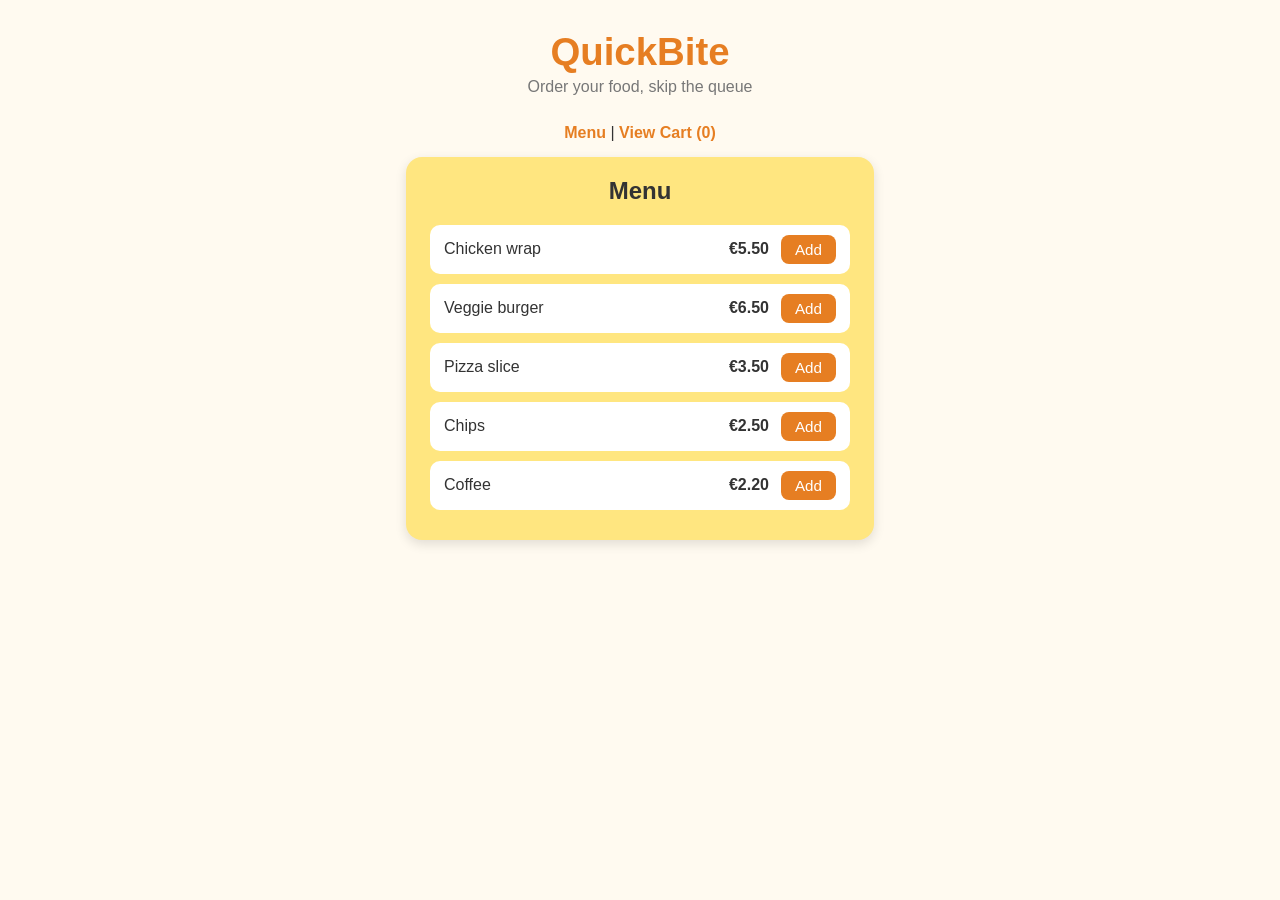
<file: index.html>
<!DOCTYPE html>
<html lang="en">
<head>
  <meta charset="UTF-8">
  <title>QuickBite</title>
  <link rel="stylesheet" href="style.css">
</head>
<body>
  <h1>QuickBite</h1>
  <p class="tagline">Order your food, skip the queue</p>

  <nav>
    <a href="index.html">Menu</a> |
    <a href="cart.html">View Cart (<span id="cart-count">0</span>)</a>
  </nav>

  <section id="menu">
    <h2>Menu</h2>
    <ul id="menu-list"></ul>
  </section>

  <p id="message"></p>

  <script>
    // SCRUM-7 Browse the menu
    const MENU_ITEMS = [
      { id: 1, name: "Chicken wrap", price: 5.5 },
      { id: 2, name: "Veggie burger", price: 6.5 },
      { id: 3, name: "Pizza slice", price: 3.5 },
      { id: 4, name: "Chips", price: 2.5 },
      { id: 5, name: "Coffee", price: 2.2 }
    ];

    let cart = JSON.parse(localStorage.getItem("quickbiteCart")) || [];

    const list = document.getElementById("menu-list");

    function updateCartCount() {
      let count = 0;

      for (const item of cart) {
        count += item.quantity;
      }

      document.getElementById("cart-count").textContent = count;
    }

    function addToCart(item) {
      const existing = cart.find(function (cartItem) {
        return cartItem.id === item.id;
      });

      if (existing) {
        existing.quantity += 1;
      } else {
        cart.push({
          id: item.id,
          name: item.name,
          price: item.price,
          quantity: 1
        });
      }

      localStorage.setItem("quickbiteCart", JSON.stringify(cart));
      updateCartCount();

      document.getElementById("message").textContent =
        item.name + " added to cart!";
    }

    MENU_ITEMS.forEach(function (item) {
      const li = document.createElement("li");
      const name = document.createElement("span");
      name.textContent = item.name;

      const price = document.createElement("span");
      price.className = "price";
      price.textContent = "€" + item.price.toFixed(2);

      const btn = document.createElement("button");
      btn.textContent = "Add";
      btn.onclick = function () {
        addToCart(item);
      };

      li.append(name, price, btn);
      list.appendChild(li);
    });

    updateCartCount();
  </script>
</body>
</html>
</file>
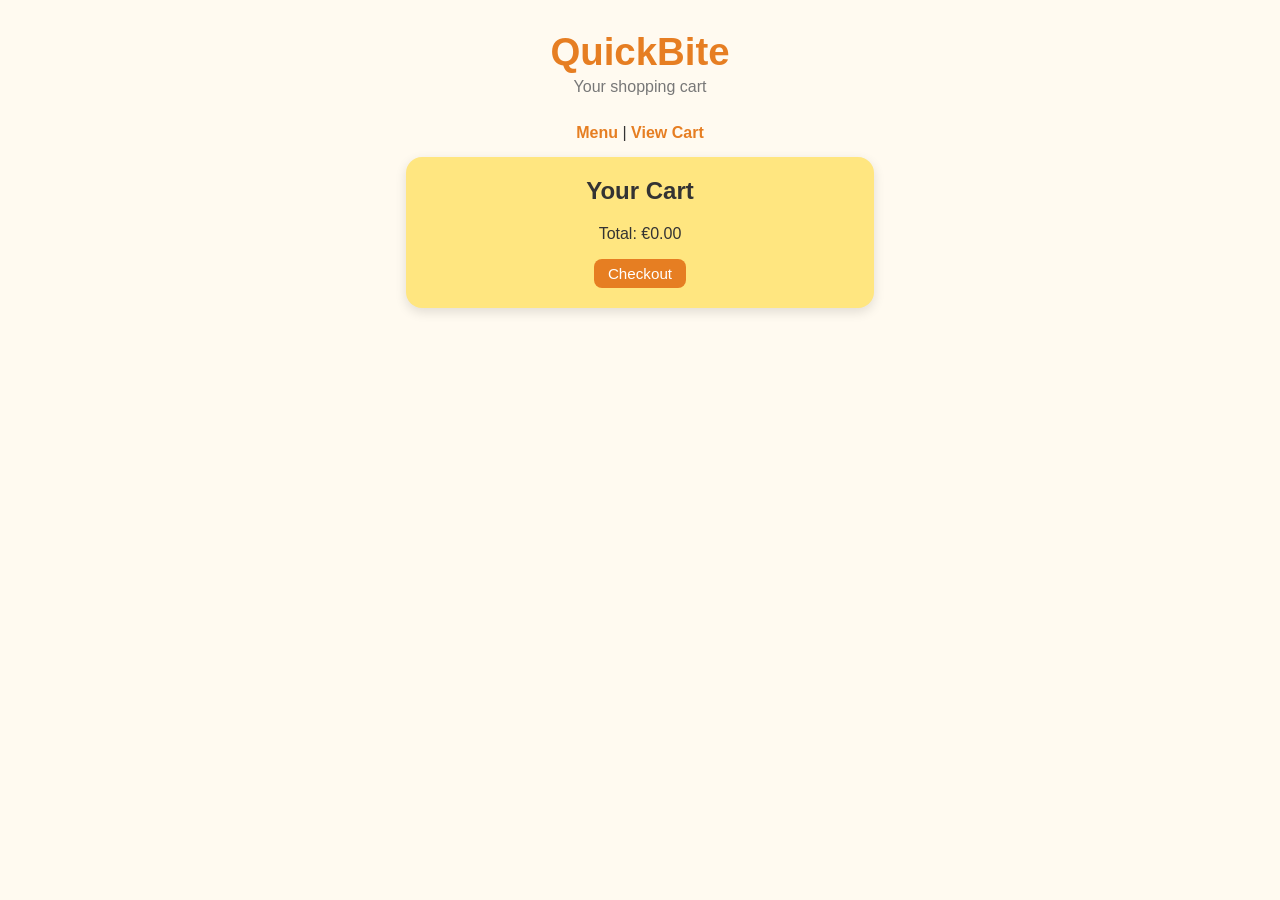
<file: cart.html>
<!DOCTYPE html>
<html lang="en">
<head>
  <meta charset="UTF-8">
  <title>QuickBite Cart</title>
  <link rel="stylesheet" href="style.css">
</head>
<body>

  <h1>QuickBite</h1>
  <p class="tagline">Your shopping cart</p>

  <nav>
    <a href="index.html">Menu</a> |
    <a href="cart.html">View Cart</a>
  </nav>

  <section id="menu">
    <h2>Your Cart</h2>
    <ul id="cart-list"></ul>
    <p id="total"></p>

    <button onclick="goToCheckout()">Checkout</button>
  </section>

  <p id="message"></p>

  <script>
    let cart = JSON.parse(localStorage.getItem("quickbiteCart")) || [];

    function showCart() {
      const list = document.getElementById("cart-list");
      list.innerHTML = "";

      let total = 0;

      cart.forEach(function(item) {
        const li = document.createElement("li");

        li.innerHTML =
          item.name + " x " + item.quantity +
          " - €" + (item.price * item.quantity).toFixed(2);

        const removeButton = document.createElement("button");
        removeButton.textContent = "-";
        removeButton.onclick = function() {
          removeOne(item.id);
        };

        const addButton = document.createElement("button");
        addButton.textContent = "+";
        addButton.onclick = function() {
          addOne(item.id);
        };

        li.appendChild(removeButton);
        li.appendChild(addButton);
        list.appendChild(li);

        total += item.price * item.quantity;
      });

      document.getElementById("total").textContent =
        "Total: €" + total.toFixed(2);
    }

    function addOne(id) {
      const item = cart.find(function(item) {
        return item.id === id;
      });

      if (item) {
        item.quantity += 1;
      }

      saveCart();
    }

    function removeOne(id) {
      const item = cart.find(function(item) {
        return item.id === id;
      });

      if (item) {
        item.quantity -= 1;

        if (item.quantity <= 0) {
          cart = cart.filter(function(item) {
            return item.id !== id;
          });
        }
      }

      saveCart();
    }

    function saveCart() {
      localStorage.setItem("quickbiteCart", JSON.stringify(cart));
      showCart();
    }

    function goToCheckout() {
      if (cart.length === 0) {
        document.getElementById("message").textContent =
          "Your cart is empty!";
      } else {
        window.location.href = "checkout.html";
      }
    }

    showCart();
  </script>

</body>
</html>
</file>
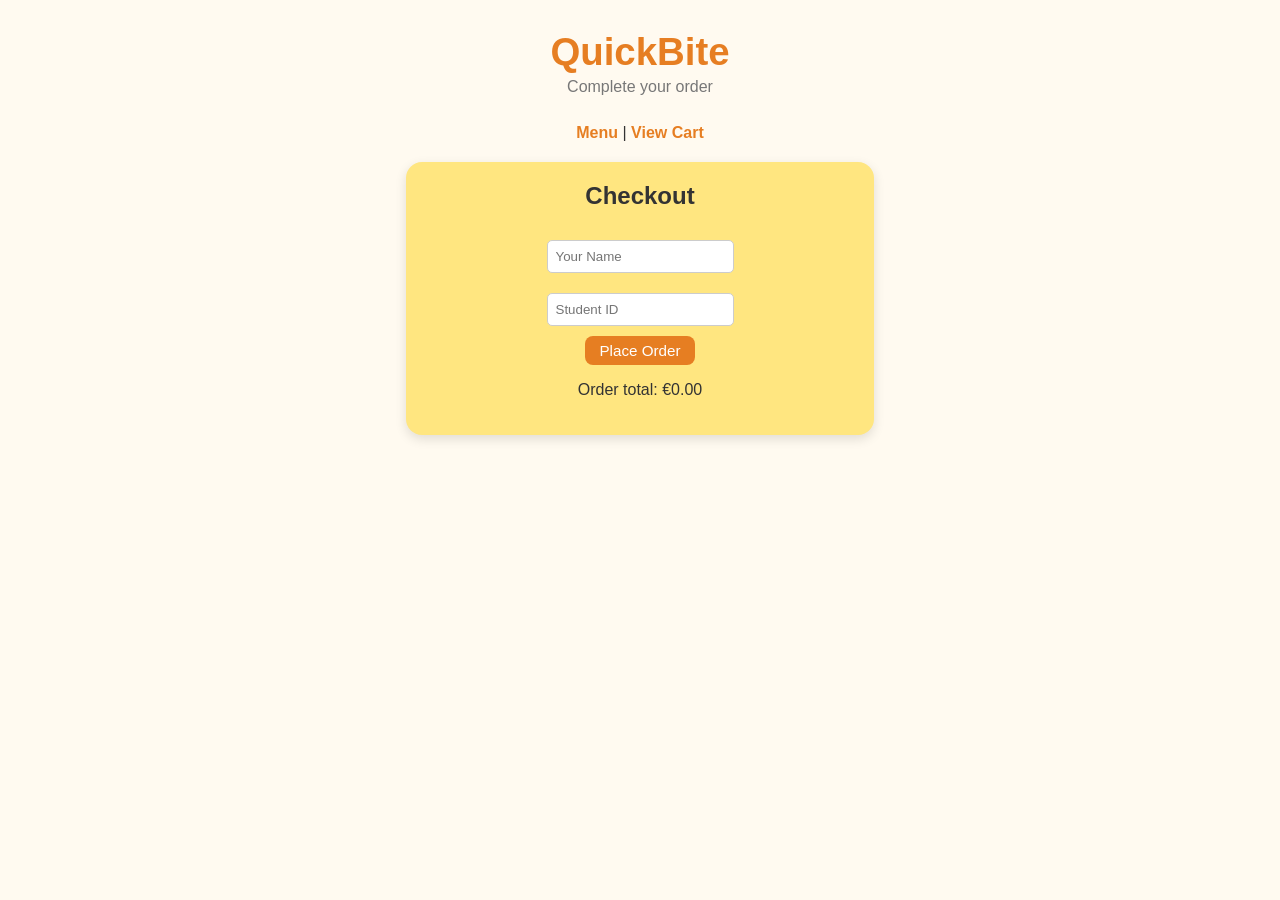
<file: checkout.html>
<!DOCTYPE html>
<html lang="en">
<head>
  <meta charset="UTF-8">
  <title>QuickBite Checkout</title>
  <link rel="stylesheet" href="style.css">
</head>
<body>

  <h1>QuickBite</h1>
  <p class="tagline">Complete your order</p>

  <nav>
    <a href="index.html">Menu</a> |
    <a href="cart.html">View Cart</a>
  </nav>

  <section id="checkout">
    <h2>Checkout</h2>

    <form id="checkout-form">
      <input type="text" id="customer-name" placeholder="Your Name" required>
      <input type="text" id="student-id" placeholder="Student ID" required>
      <button type="submit">Place Order</button>
    </form>

    <p id="checkout-total"></p>
  </section>

  <script>
    let cart = JSON.parse(localStorage.getItem("quickbiteCart")) || [];

    let total = 0;

    cart.forEach(function(item) {
      total += item.price * item.quantity;
    });

    document.getElementById("checkout-total").textContent =
      "Order total: €" + total.toFixed(2);

    document.getElementById("checkout-form").onsubmit = function(event) {
      event.preventDefault();

      const order = {
        name: document.getElementById("customer-name").value,
        studentId: document.getElementById("student-id").value,
        items: cart,
        total: total,
        status: "Pending"
      };

      localStorage.setItem("quickbiteOrder", JSON.stringify(order));
      window.location.href = "confirmation.html";
    };
  </script>

</body>
</html>
</file>
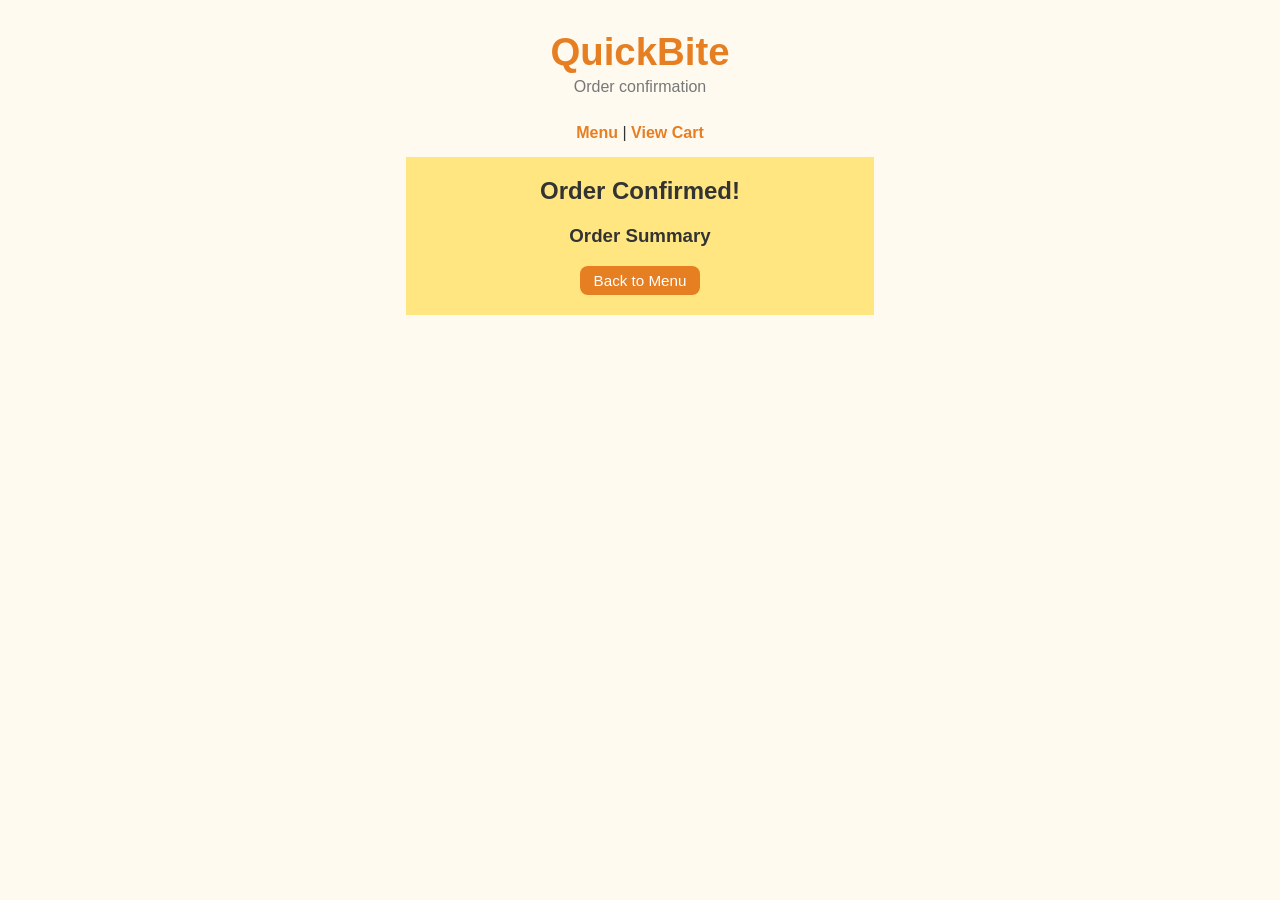
<file: confirmation.html>
<!DOCTYPE html>
<html lang="en">
<head>
  <meta charset="UTF-8">
  <title>QuickBite Order Confirmation</title>
  <link rel="stylesheet" href="style.css">
</head>
<body>

  <h1>QuickBite</h1>
  <p class="tagline">Order confirmation</p>

  <nav>
    <a href="index.html">Menu</a> |
    <a href="cart.html">View Cart</a>
  </nav>

  <section id="confirmation">
    <h2>Order Confirmed!</h2>
    <p id="customer"></p>
    <p id="order-status"></p>

    <h3>Order Summary</h3>
    <ul id="order-list"></ul>
    <p id="order-total"></p>

    <button onclick="backToMenu()">Back to Menu</button>
  </section>

  <script>
    let order = JSON.parse(localStorage.getItem("quickbiteOrder"));

    if (order) {
      document.getElementById("customer").textContent =
        "Thank you, " + order.name + "!";

      document.getElementById("order-status").textContent =
        "Order Status: " + order.status;

      const list = document.getElementById("order-list");

      order.items.forEach(function(item) {
        const li = document.createElement("li");

        li.textContent =
          item.name + " x " + item.quantity +
          " - €" + (item.price * item.quantity).toFixed(2);

        list.appendChild(li);
      });

      document.getElementById("order-total").textContent =
        "Total: €" + order.total.toFixed(2);
    }

    function backToMenu() {
      window.location.href = "index.html";
    }
  </script>

</body>
</html>
</file>
<file: style.css>
body {
  font-family: "Segoe UI", Helvetica, Arial, sans-serif;
  background: #fffaf0;
  color: #333;
  margin: 0;
  padding: 30px 16px;
  text-align: center;
}

h1 {
  font-size: 2.4rem;
  margin: 0 0 4px;
  color: #e67e22;
}

.tagline {
  margin: 0 0 28px;
  color: #777;
}

#menu {
  max-width: 420px;
  margin: 0 auto;
  background: #ffe680;
  border-radius: 16px;
  padding: 20px 24px;
  box-shadow: 0 4px 12px rgba(0, 0, 0, 0.12);
}

h2 {
  margin-top: 0;
}

ul {
  list-style: none;
  padding: 0;
  margin: 0;
}

li {
  display: flex;
  justify-content: space-between;
  align-items: center;
  background: #fff;
  border-radius: 10px;
  padding: 10px 14px;
  margin-bottom: 10px;
  text-align: left;
}

.price {
  font-weight: bold;
  margin: 0 12px 0 auto;
}

button {
  background: #e67e22;
  color: #fff;
  border: none;
  border-radius: 8px;
  padding: 6px 14px;
  cursor: pointer;
  font-size: 0.95rem;
}

button:hover {
  background: #cf6d17;
}


#confirmation {
  max-width: 420px;
  margin: 0 auto;
  background: #ffe680;
  padding: 20px 24px;
}

#confirmation li {
  border-radius: 0;
}

/* Checkout styling */
#checkout {
  max-width: 420px;
  margin: 20px auto;
  background: #ffe680;
  border-radius: 16px;
  padding: 20px 24px;
  box-shadow: 0 4px 12px rgba(0, 0, 0, 0.12);
}

#checkout input {
  padding: 8px;
  margin: 10px;
  border: 1px solid #ccc;
  border-radius: 5px;
}

#checkout form {
  display: flex;
  flex-direction: column;
  align-items: center;
}

/* Navigation */
nav {
  margin: 15px;
}

nav a {
  color: #e67e22;
  text-decoration: none;
  font-weight: bold;
}

nav a:hover {
  text-decoration: underline;
}
</file>
